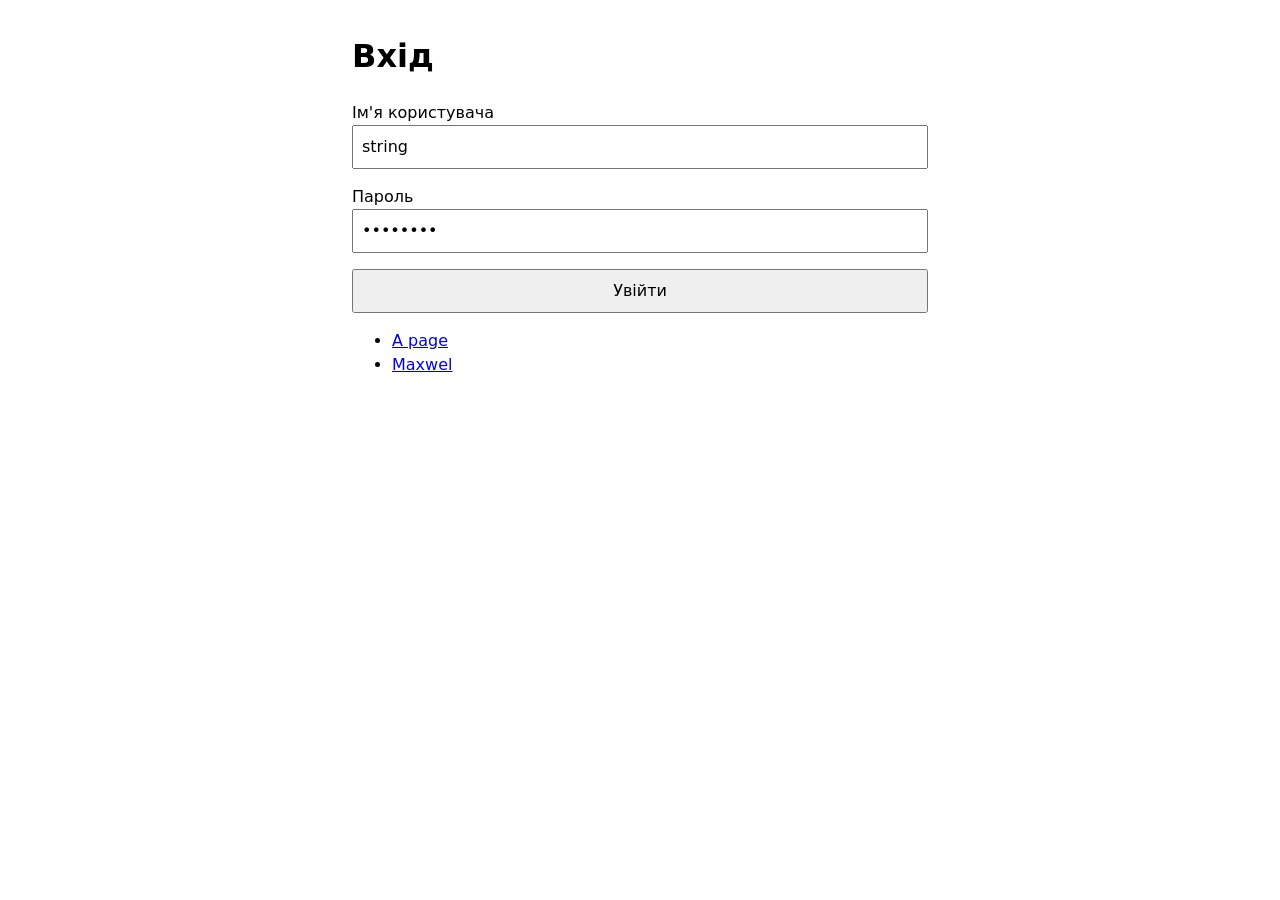
<file: app/static/index.html>
<!doctype html>
<html lang="uk">
  <head>
    <meta charset="utf-8">
    <meta name="viewport" content="width=device-width, initial-scale=1">
    <title>Вхід</title>
    <style>
      body {
        font-family: system-ui, sans-serif;
        line-height: 1.5;
        margin: 2rem auto;
        max-width: 36rem;
        padding: 0 1rem;
      }

      label {
        display: block;
        margin-top: 1rem;
      }

      input,
      button {
        box-sizing: border-box;
        font: inherit;
        padding: 0.5rem;
        width: 100%;
      }

      button {
        cursor: pointer;
        margin-top: 1rem;
      }

      pre {
        background: #f3f4f6;
        overflow-wrap: anywhere;
        padding: 1rem;
        white-space: pre-wrap;
      }
    </style>
  </head>
  <body>
    <main>
      <h1>Вхід</h1>
      <form id="login-form">
        <label for="username">Ім'я користувача</label>
        <input id="username" name="username" autocomplete="username" required value="string">

        <label for="password">Пароль</label>
        <input id="password" name="password" type="password" autocomplete="current-password" required value="stringst">

        <button type="submit">Увійти</button>
      </form>
      <section aria-live="polite">
        <ul>
          <li><a href="work.html">A page</a></li>
          <li><a href="maxwell/index.html">Maxwel</a></li>
        </ul>
      </section>
    </main>
    <script>
      const form = document.querySelector("#login-form");
      const tokenOutput = document.querySelector("#token");
      const resultOutput = document.querySelector("#result");

      form.addEventListener("submit", async (event) => {
        event.preventDefault();

        const formData = new FormData(form);
        const credentials = new URLSearchParams();
        credentials.set("username", formData.get("username"));
        credentials.set("password", formData.get("password"));

        try {
          const loginResponse = await fetch("/auth/token", {
            method: "POST",
            headers: { "Content-Type": "application/x-www-form-urlencoded" },
            body: credentials,
          });
          const loginData = await loginResponse.json();
          //
          const accessToken = loginData.access_token;
          sessionStorage.setItem("accessToken", accessToken);

          if (!loginResponse.ok) {
            throw new Error(loginData.detail || `Помилка входу (${loginResponse.status})`);
          }
        } catch (error) {
          alert(error.message);
        } 
      });
    </script>
  </body>
</html>
</file>
